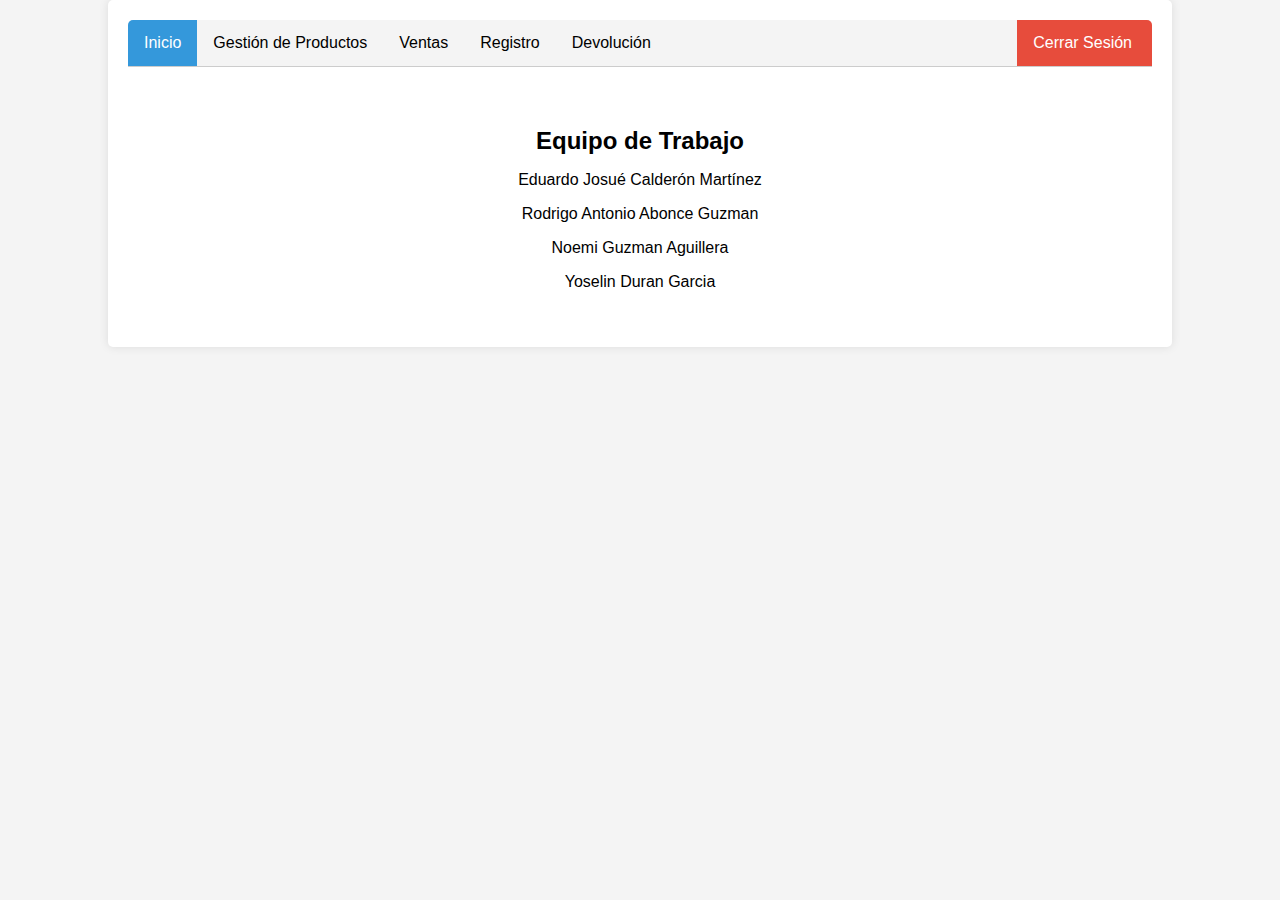
<file: index.html>
<!DOCTYPE html>
<html lang="es">
<head>
    <meta charset="UTF-8">
    <meta name="viewport" content="width=device-width, initial-scale=1.0">
    <title>Página de Inicio - El Almacén de Don Sil</title>
    <link rel="stylesheet" href="css/index.css">
</head>
<body>
    <div class="content">
        <div class="navbar">
            <div class="navbar-left">
                <a href="index.html" class="active">Inicio</a>
                <a href="gestion-productos.html">Gestión de Productos</a>
                <a href="ventas.html">Ventas</a>
                <a href="registro.html">Registro</a>
                <a href="devolucion.html">Devolución</a>
            </div>
            <div class="navbar-right">
                <a href="login.html" class="logout">Cerrar Sesión</a>
            </div>
        </div>
        <div class="lista-miembros">
            <h2>Equipo de Trabajo</h2>
            <p>Eduardo Josué Calderón Martínez</p>
            <p>Rodrigo Antonio Abonce Guzman</p>
            <p>Noemi Guzman Aguillera</p>
            <p>Yoselin Duran Garcia</p>
        </div>
    </div>
</body>
</html>
</file>
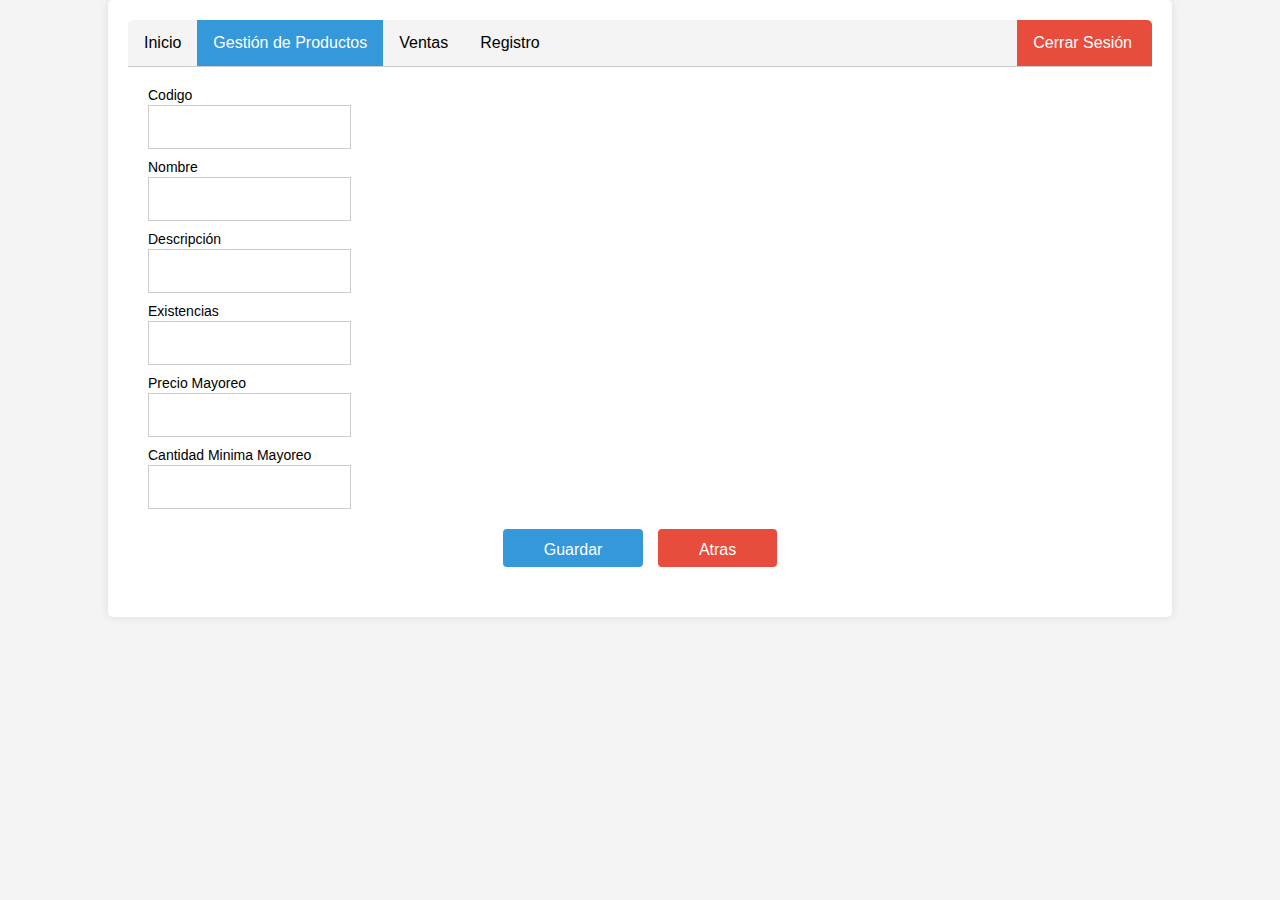
<file: agregar.html>
<!DOCTYPE html>
<html lang="es">
<head>
    <meta charset="UTF-8">
    <meta name="viewport" content="width=device-width, initial-scale=1.0">
    <title>Agregar Producto - El Almacén de Don Sil</title>
    <link rel="stylesheet" href="css/index.css">
</head>
<body>
    <div class="content">
        <div class="navbar">
            <div class="navbar-left">
                <a href="index.html" >Inicio</a>
                <a href="gestion-productos.html" class="active">Gestión de Productos</a>
                <a href="ventas.html">Ventas</a>
                <a href="registro.html" >Registro</a>
            </div>
            <div class="navbar-right">
                <a href="login.html" class="logout">Cerrar Sesión</a>
            </div>
        </div>

        <div class="product-form">
            <div class="form-group">
                <label for="codigo">Codigo</label>
                <input type="text" id="codigo" name="codigo" class="input-field">
            </div>
            <div class="form-group">
                <label for="nombre">Nombre</label>
                <input type="text" id="nombre" name="nombre" class="input-field">
            </div>
            <div class="form-group">
                <label for="descripcion">Descripción</label>
                <input type="text" id="descripcion" name="descripcion" class="input-field">
            </div>
            <div class="form-group">
                <label for="existencias">Existencias</label>
                <input type="number" id="existencias" name="existencias" class="input-field">
            </div>
            <div class="form-group">
                <label for="precio_mayoreo">Precio Mayoreo</label>
                <input type="text" id="precio_mayoreo" name="precio_mayoreo" class="input-field">
            </div>
            <div class="form-group">
                <label for="cantidad mayoreo">Cantidad Minima Mayoreo</label>
                <input type="number" id="cantidad_mayoreo" name="cantidad_mayoreo" class="input-field">
            </div>
            <div class="form-group action">
                <a href="gestion-productos.html"><button class="btn-action add">Guardar</button></a>
                <a href="gestion-productos.html"><button class="btn-action back">Atras</button></a>
            </div>
        </div>
    </div>
</body>
</html>
</file>
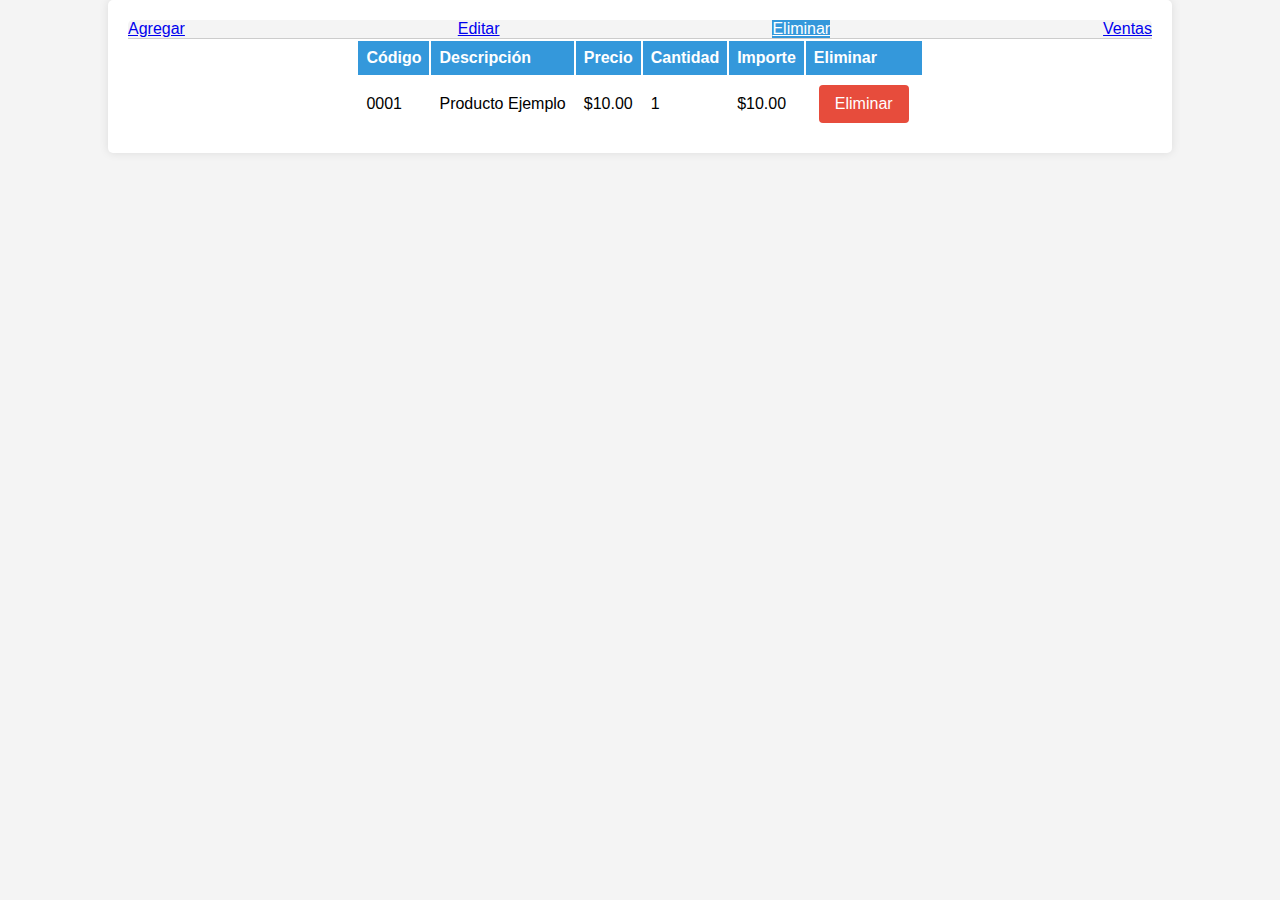
<file: eliminar.html>
<!DOCTYPE html>
<html lang="es">
<head>
    <meta charset="UTF-8">
    <meta name="viewport" content="width=device-width, initial-scale=1.0">
    <title>Página de Inicio - El Almacén de Don Sil</title>
    <link rel="stylesheet" href="css/index.css">
</head>
<body>
    <div class="content">
        <div class="navbar">
            <a href="#">Agregar</a>
            <a href="#">Editar</a>
            <a href="#" class="active">Eliminar</a>
            <a href="#">Ventas</a>
        </div>

        <!-- La tabla para la eliminación de productos -->
        <table>
            <thead>
                <tr>
                    <th>Código</th>
                    <th>Descripción</th>
                    <th>Precio</th>
                    <th>Cantidad</th>
                    <th>Importe</th>
                    <th>Eliminar</th>
                </tr>
            </thead>
            <tbody>
                <!-- Los productos se añadirán aquí. Ejemplo de fila con botón de eliminar -->
                <tr>
                    <td>0001</td>
                    <td>Producto Ejemplo</td>
                    <td>$10.00</td>
                    <td>1</td>
                    <td>$10.00</td>
                    <td><button class="btn-action delete">Eliminar</button></td>
                </tr>
                <!-- Repite las filas según los productos que tengas -->
            </tbody>
        </table>
        
        <!-- No es necesaria la sección de footer con el botón de cobrar para eliminar -->
    </div>
</body>
</html>
</file>
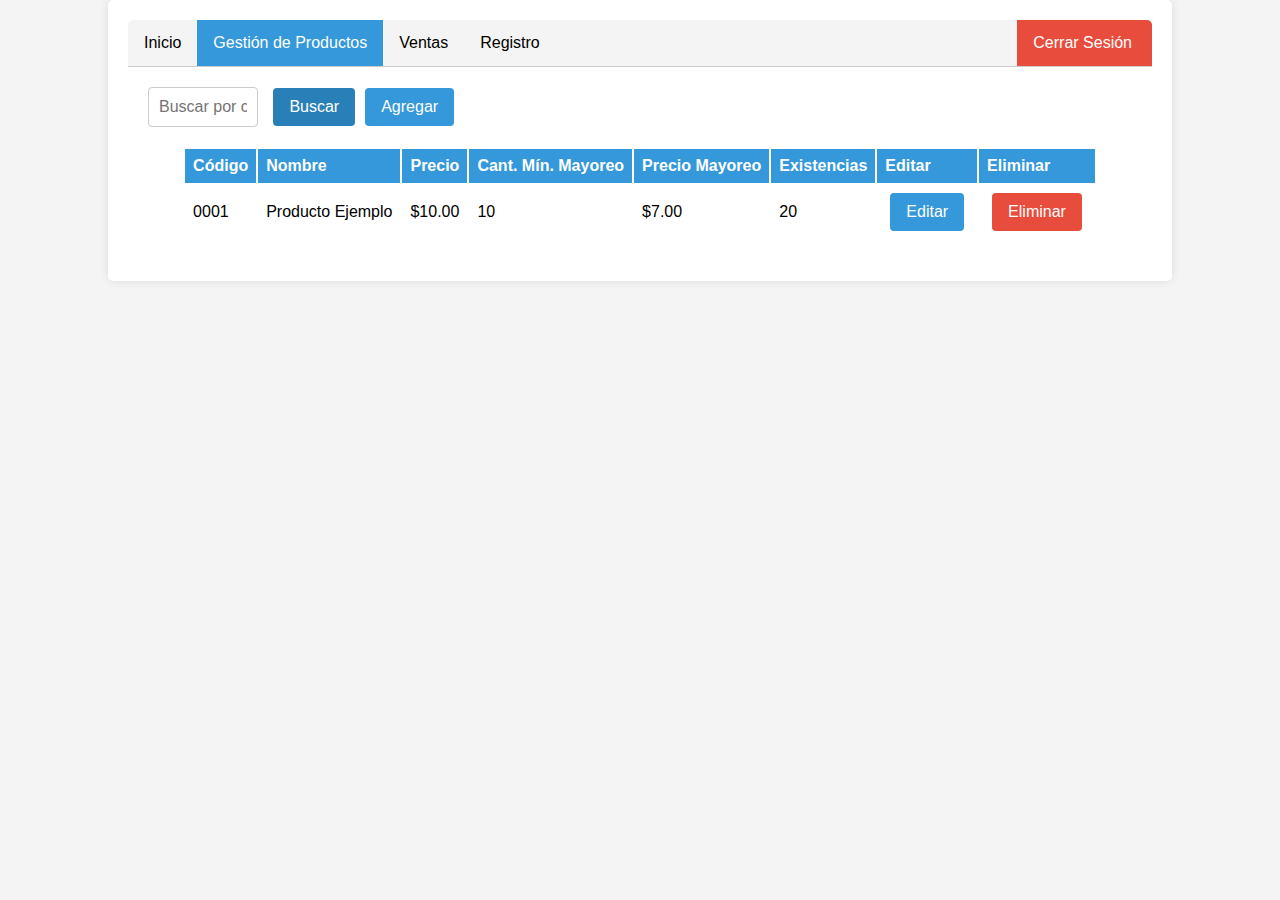
<file: gestion-productos.html>
<!DOCTYPE html>
<html lang="es">
<head>
    <meta charset="UTF-8">
    <meta name="viewport" content="width=device-width, initial-scale=1.0">
    <title>Gestión de Productos - El Almacén de Don Sil</title>
    <link rel="stylesheet" href="css/index.css">
</head>
<body>
    <div class="content">
        <div class="navbar">
            <div class="navbar-left">
                <a href="index.html" >Inicio</a>
                <a href="gestion-productos.html" class="active">Gestión de Productos</a>
                <a href="ventas.html">Ventas</a>
                <a href="registro.html">Registro</a>
            </div>
            <div class="navbar-right">
                <a href="login.html" class="logout">Cerrar Sesión</a>
            </div>
        </div>
        <div class="product-form">
            <div class="product-action">
                <input type="text" placeholder="Buscar por código" name="search" class="input-action">
                <button class="btn-action search">Buscar</button>
                <a href="agregar.html"><button class="btn-action add">Agregar</button></a>
            </div>
            <table>
                <thead>
                    <tr>
                        <th>Código</th>
                        <th>Nombre</th>
                        <th>Precio</th>
                        <th>Cant. Mín. Mayoreo</th>
                        <th>Precio Mayoreo</th>
                        <th>Existencias</th>
                        <th>Editar</th>
                        <th>Eliminar</th>
                    </tr>
                </thead>
                <tbody>
                    <tr>
                        <td>0001</td>
                        <td>Producto Ejemplo</td>
                        <td>$10.00</td>
                        
                        <td>10</td>
                        <td>$7.00</td>
                        <td>20</td>
                        <td><button class="btn-action edit">Editar</button></td>
                        <td><button class="btn-action delete">Eliminar</button></td>
                    </tr>
                </tbody>
            </table>
        </div>
    </div>
</body>
</html>
</file>
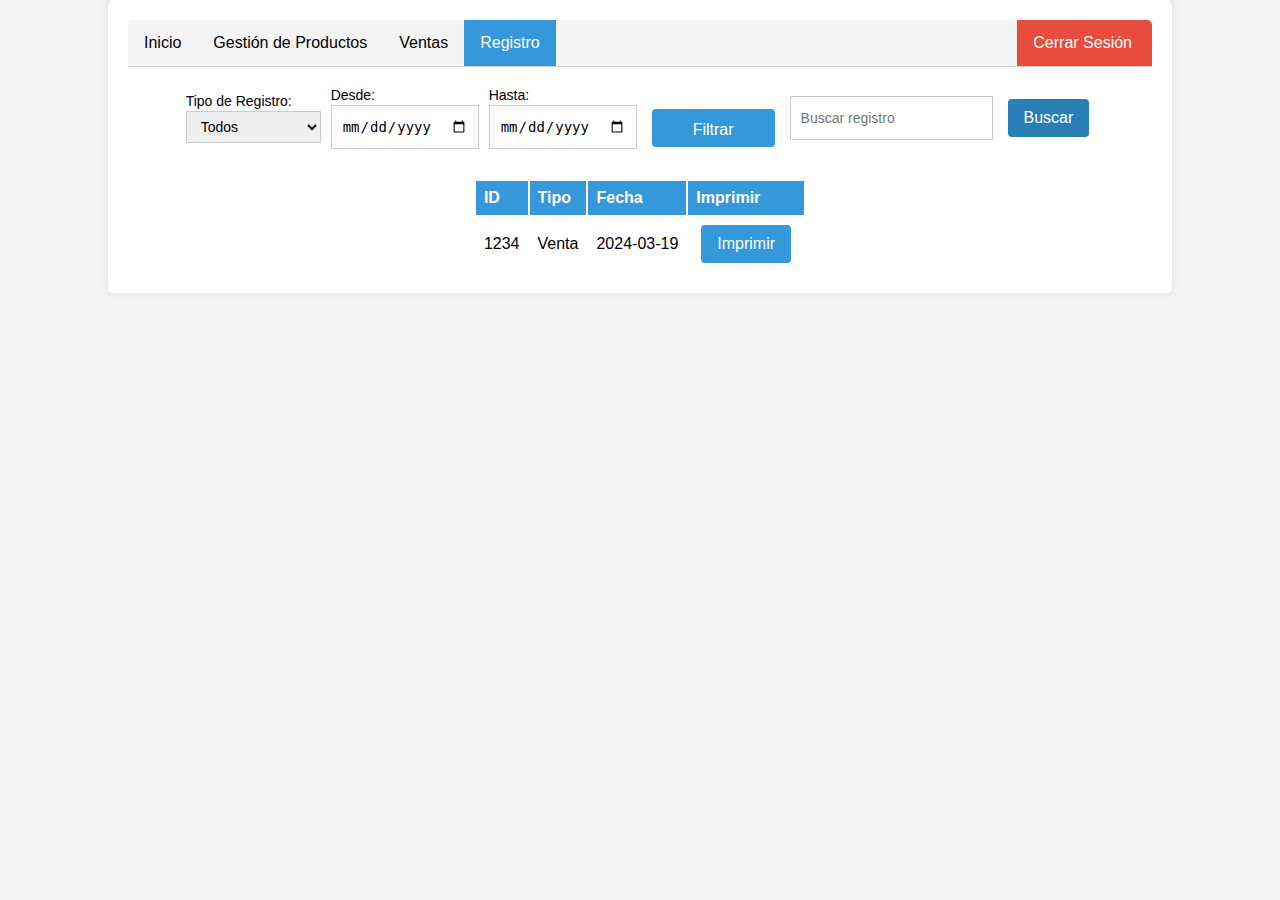
<file: registro.html>
<!DOCTYPE html>
<html lang="es">
<head>
    <meta charset="UTF-8">
    <meta name="viewport" content="width=device-width, initial-scale=1.0">
    <title>Página de Registro - El Almacén de Don Sil</title>
    <link rel="stylesheet" href="css/index.css">
</head>
<body>
    <div class="content">
        <div class="navbar">
            <div class="navbar-left">
                <a href="index.html" >Inicio</a>
                <a href="gestion-productos.html">Gestión de Productos</a>
                <a href="ventas.html">Ventas</a>
                <a href="registro.html" class="active">Registro</a>
            </div>
            <div class="navbar-right">
                <a href="login.html" class="logout">Cerrar Sesión</a>
            </div>
        </div>
        <div class="product-form">
            <div class="filters-container">
                <div class="form-group">
                    <label for="tipoRegistro">Tipo de Registro:</label>
                    <select id="tipoRegistro" name="tipoRegistro" class="input-field">
                        <option value="todos">Todos</option>
                        <option value="devoluciones">Devoluciones</option>
                        <option value="ventas">Ventas</option>
                        <option value="modificaciones">Modificaciones</option>
                    </select>
                </div>
                <div class="form-group">
                    <label for="fechaInicio">Desde:</label>
                    <input type="date" id="fechaInicio" name="fechaInicio" class="input-field">
                </div>
                <div class="form-group">
                    <label for="fechaFin">Hasta:</label>
                    <input type="date" id="fechaFin" name="fechaFin" class="input-field">
                </div>
                <div class="form-group action">
                    <button class="btn-action filter">Filtrar</button>
                </div>
                <div class="form-group search-group">
                    <input type="text" placeholder="Buscar registro" name="search" class="input-field">
                    <button class="btn-action search">Buscar</button>
                </div>
            </div>
        </div>
        <table>
            <thead>
                <tr>
                    <th>ID</th>
                    <th>Tipo</th>
                    <th>Fecha</th>
                    <th>Imprimir</th>
                </tr>
            </thead>
            <tbody>
                <tr>
                    <td>1234</td>
                    <td>Venta</td>
                    <td>2024-03-19</td>
                    <td><button class="btn-action print">Imprimir</button></td>
                </tr>
            </tbody>
        </table>

    </div>

</body>
</html>
</file>
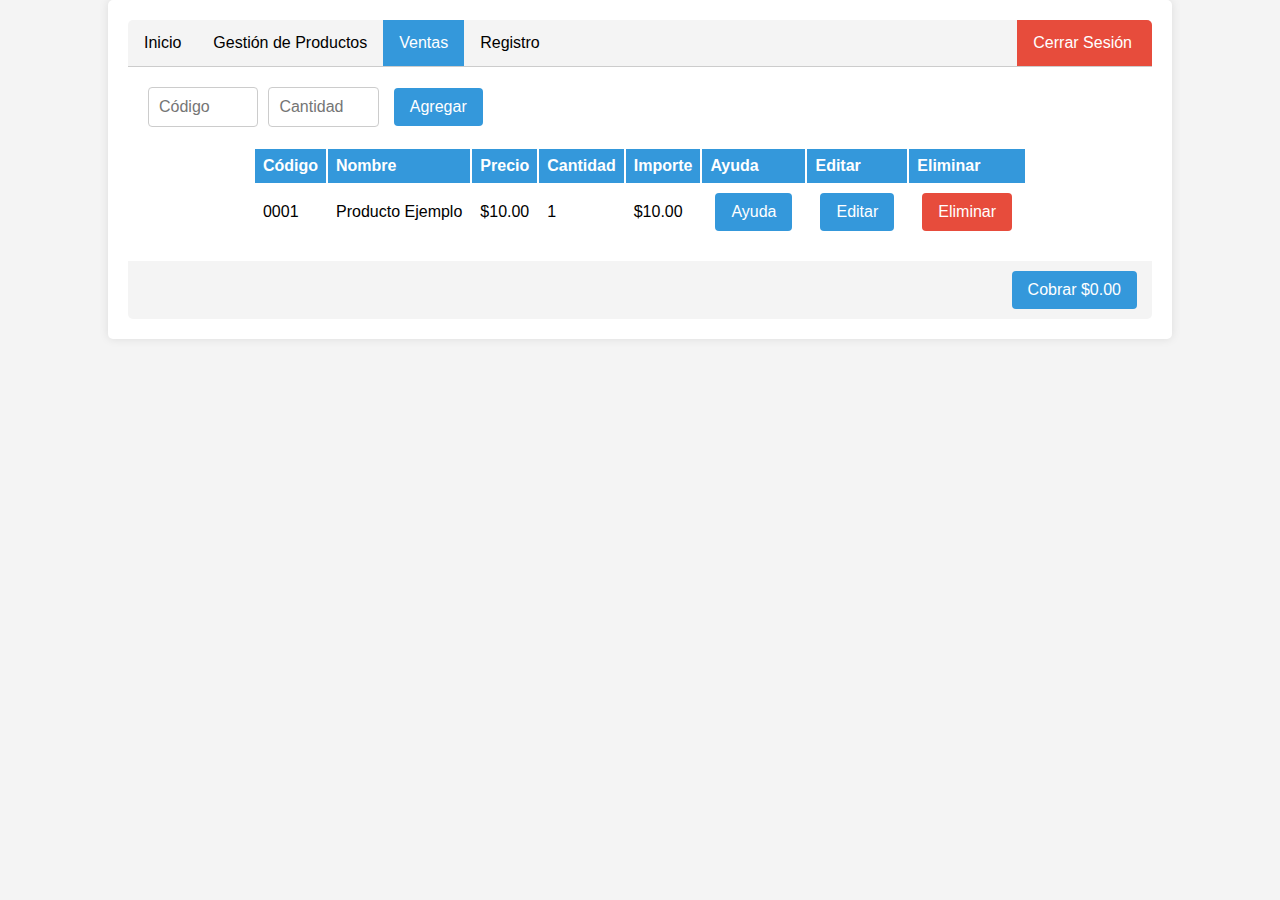
<file: ventas.html>
<!DOCTYPE html>
<html lang="es">
<head>
    <meta charset="UTF-8">
    <meta name="viewport" content="width=device-width, initial-scale=1.0">
    <title>Página de Inicio - El Almacén de Don Sil</title>
    <link rel="stylesheet" href="css/index.css">
</head>
<body>
    <div class="content">
        <div class="navbar">
            <div class="navbar-left">
                <a href="index.html" >Inicio</a>
                <a href="gestion-productos.html">Gestión de Productos</a>
                <a href="ventas.html" class="active">Ventas</a>
                <a href="registro.html">Registro</a>
            </div>
            <div class="navbar-right">
                <a href="login.html" class="logout">Cerrar Sesión</a>
            </div>
        </div>
        
        <div class="product-form">
            <div class="product-action">
                <input type="text" placeholder="Código" name="codigo" class="input-action">
                <input type="number" placeholder="Cantidad" name="cantidad" class="input-action quantity">
                <button class="btn-action add">Agregar</button>
            </div>
            <!-- La tabla para las ventas -->
            <table>
                <thead>
                    <tr>
                        <th>Código</th>
                        <th>Nombre</th>
                        <th>Precio</th>
                        <th>Cantidad</th>
                        <th>Importe</th>
                        <th>Ayuda</th>
                        <th>Editar</th>
                        <th>Eliminar</th>
                    </tr>
                </thead>
                <tbody>
                    <tr>
                        <td>0001</td>
                        <td>Producto Ejemplo</td>
                        <td>$10.00</td>
                        <td>1</td>
                        <td>$10.00</td>
                        <td><button class="btn-action help">Ayuda</button></td>
                        <td><button class="btn-action edit">Editar</button></td>
                        <td><button class="btn-action delete">Eliminar</button></td>
                    </tr>
                </tbody>
            </table>
        </div>

        <div class="footer">
            <button class="btn-action cobrar">Cobrar $0.00</button>
        </div>
    </div>
</body>
</html>
</file>
<file: css/index.css>
body {
    margin: 0;
    padding: 0;
    font-family: Arial, sans-serif;
    background-color: #f4f4f4;
}

.content {
    width: 80%;
    max-width: 1200px;
    margin: auto;
    padding: 20px;
    background-color: white;
    border-radius: 5px;
    box-shadow: 0 0 10px rgba(0, 0, 0, 0.1);
}

.navbar {
    background-color: #f4f4f4;
    overflow: hidden;
    border-bottom: 1px solid #ccc;
    border-radius: 5px 5px 0 0;
    display: flex;
    justify-content: space-between;
    align-items: center;
}

.navbar-left {
    display: flex;
}

.navbar-left a,
.navbar-right a {
    color: black;
    text-align: center;
    padding: 14px 16px;
    text-decoration: none;
}

.navbar-left a:hover,
.navbar-right a:hover {
    background-color: #ddd;
    color: black;
}

.navbar a.active {
    background-color: #3498db;
    color: white;
}

.navbar-right {
    display: flex;
}

.navbar-right a.logout {
    background-color: #e74c3c;
    color: white;
    padding-right: 20px;
}

.product-form {
    padding-top: 20px;
    padding-bottom: 20px;
    padding-right: 20px;
    padding-left: 20px;
}

.product-action {
    display: flex;
    justify-content: start;
    align-items: center;
    margin-bottom: 20px;
}

.input-action {
    padding: 10px;
    margin-right: 10px;
    border: 1px solid #ccc;
    border-radius: 4px;
    font-size: 16px;
}



.input-action {
    display: inline-block;
    align-items: center;
    width: calc(10% - 10px);
}


.btn-action {
    padding: 10px 15px;
    margin: 0 5px;
    border: none;
    border-radius: 4px;
    cursor: pointer;
    font-size: 16px;
}

.btn-action.add,
.btn-action.search,
.btn-action.edit,
.btn-action.help,
.btn-action.cobrar {
    background-color: #3498db;
    color: white;
}

.btn-action.delete,
.btn-action.back,
.navbar-right a.logout {
    background-color: #e74c3c;
    color: white;
}

.btn-action:hover,
.cobrar:hover {
    background-color: #2980b9;
}

.help {
    background-color: #f1c40f;
}

.table {
    width: 100%;
    border-collapse: collapse;
    margin-top: 20px;
}

th, td {
    text-align: left;
    padding: 8px;
}

th {
    background-color: #3498db;
    color: white;
}

tr:nth-child(even) {
    background-color: #f2f2f2;
}

.footer {
    background-color: #f4f4f4;
    padding: 10px;
    text-align: right;
    border-radius: 0 0 5px 5px;
}

.form-group {
    margin-bottom: 10px;
}

.form-group label {
    display: block;
    margin-bottom: 5px;
    text-align: left;
}

.product-form .action {
    text-align: center;
    margin-top: 20px;
}

.product-form .action .btn-action {
    width: auto;
    padding: 10px 40px;
}

td input[type="radio"] {
    margin-left: auto;
    margin-right: auto;
    display: block;
}

.lista-miembros {
    text-align: center;
    padding: 20px;
    margin-top: 20px;
}

.lista-miembros h2 {
    margin-bottom: 15px;
}


.filters-container {
    display: flex;
    justify-content:center;
    align-items: center;
}

.input-field,
.btn-action {
    height: 32px;
    padding: 5px 10px; 
    font-size: 14px; 
    line-height: 1.2; 
    border: 1px solid #ccc;
}

.form-group label {
    font-size: 14px;
    margin-bottom: 2px;
}

.filters-container {
    gap: 10px; 
}

.btn-action {
    height: 38px;
    padding: 0 15px;
    margin: 0 5px;
    border: none;
    border-radius: 4px;
    cursor: pointer;
    font-size: 16px;
    background-color: #3498db;
    color: white;
    border: 1px solid transparent;
}

.btn-action.search {
    background-color: #2980b9; 
}

.btn-action:hover {
    background-color: #2980b9;
    border-color: #fff; 
}

.search-group {
    display: flex;
    gap: 10px;
    align-items: center;
}

.search-group .input-field {
    flex-grow: 1;
    margin-right: 0; 
}

table {
    margin-left: auto;
    margin-right: auto;
}

.search-sale-form {
    display: flex;
    justify-content: center;
    align-items: center;
    margin-bottom: 20px;
}

.search-sale-form .form-group {
    margin-right: 10px; 
}

.btn-action.devolver {
    background-color: #e74c3c; 
    color: white;
}

.btn-action.devolver:hover {
    background-color: #c0392b; 
}
</file>
